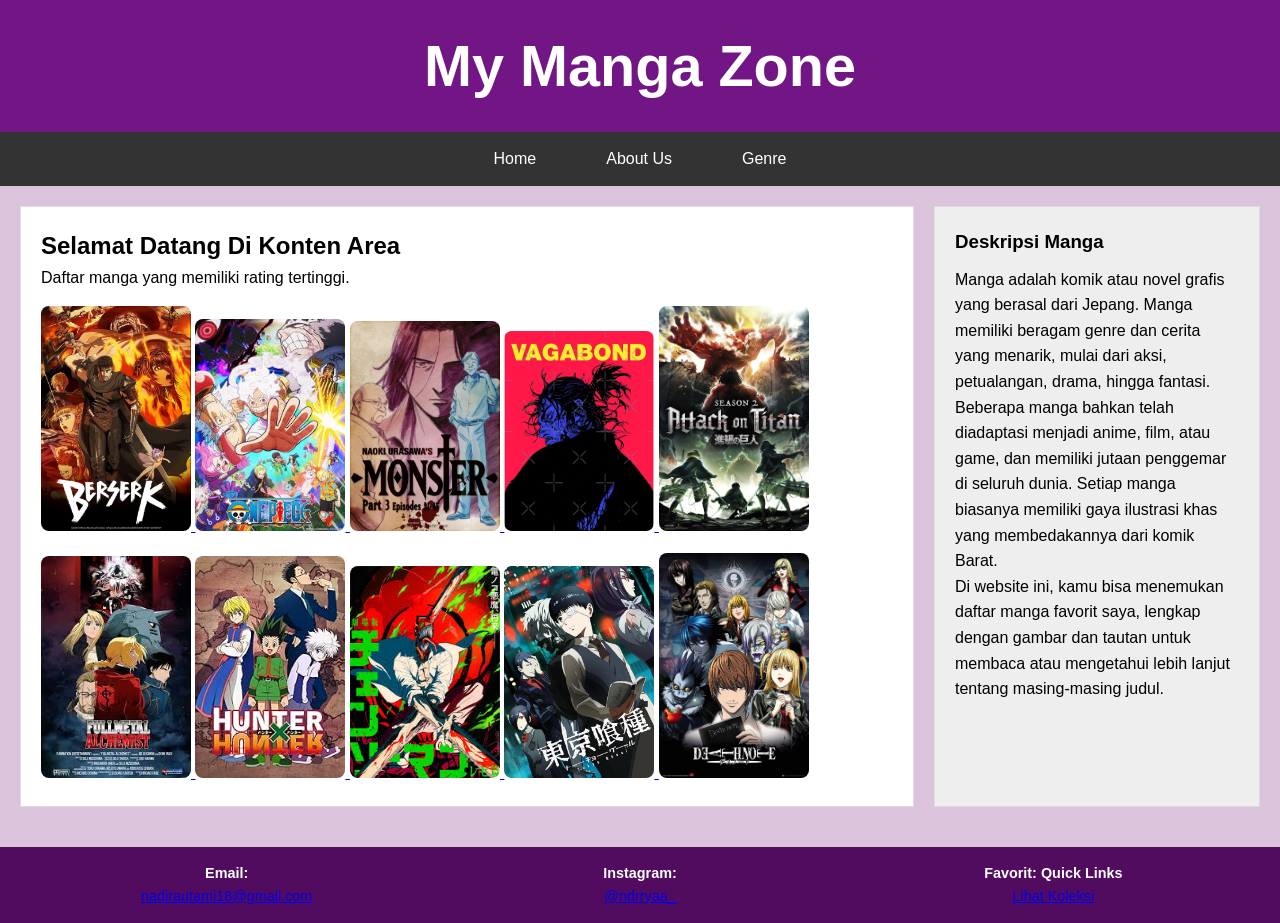
<file: index.html>
<!DOCTYPE html>
<html lang="en">
<head>
    <meta charset="UTF-8" />
    <meta name="viewport" content="width=device-width, initial-scale=1" />
    <title>Manga List UAS - Home</title>
    <link rel="stylesheet" href="css/style.css" />
</head>
<body>
    <header>
        <h1>My Manga Zone</h1>
    </header>
    <nav class="menu-horizontal">
        <ul>
            <li><a href="index.html">Home</a></li>
            <li><a href="about.html">About Us</a></li>
            <li><a href="services.html">Genre</a></li>
        </ul>
    </nav>
    <main class="main-layout">
    <section class="content">
        <h2>Selamat Datang Di Konten Area</h2>
        <p>Daftar manga yang memiliki rating tertinggi.</p>

        <a href="https://mangadex.org/title/801513ba-a712-498c-8f57-cae55b38cc92/berserk" target="_blank">
            <img src="images/berserk.jpg" alt="Berserk" style="max-width:150px;">
        </a>
        
        <a href="https://mangadex.org/title/a1c7c817-4e59-43b7-9365-09675a149a6f/one-piece" target="_blank">
            <img src="images/onepis.jpg" alt="One Piece" style="max-width:150px;">
        </a>

        <a href="https://mangadex.org/title/eb1e9858-5d3c-4c3e-a394-12c5b4d0b55f/re-monster" target="_blank">
            <img src="images/monster.webp" alt="Monster" style="max-width:150px;">
        </a>

        <a href="https://mangadex.org/title/vagabond" target="_blank">
            <img src="images/vegabond.jpg" alt="Vagabond" style="max-width:150px;">
        </a>

        <a href="https://mangadex.org/title/304ceac3-8cdb-4fe7-acf7-2b6ff7a60613/attack-on-titan" target="_blank">
            <img src="images/aot.jpg" alt="Attack on Titan" style="max-width:150px;">
        </a>

        <a href="https://mangadex.org/title/dd8a907a-3850-4f95-ba03-ba201a8399e3/fullmetal-alchemist" target="_blank">
            <img src="images/Fullmetal Alchemist.jpg" alt="Fullmetal Alchemist" style="max-width:150px;">
        </a>

        <a href="https://mangadex.org/title/db692d58-4b13-4174-ae8c-30c515c0689c/hunter-x-hunter" target="_blank">
            <img src="images/hunter.jpg" alt="hxh" style="max-width:150px;">
        </a>

        <a href="https://mangadex.org/title/a77742b1-befd-49a4-bff5-1ad4e6b0ef7b/chainsaw-man" target="_blank">
            <img src="images/Chainsaw Man.jpg" alt="Chainsaw" style="max-width:150px;">
        </a>

        <a href="https://mangadex.org/title/tokyo-ghoul" target="_blank">
            <img src="images/Tokyo Ghoul.jpg" alt="Tokyo Ghoul" style="max-width:150px;">
        </a>

        <a href="https://mangadex.org/title/death-note" target="_blank">
            <img src="images/deathnote.jpg" alt="deathnote" style="max-width:150px;">
        </a>
        
    </section>

    <aside class="widget-sidebar">
        <h3>Deskripsi Manga</h3>
        <p>Manga adalah komik atau novel grafis yang berasal dari Jepang. Manga memiliki beragam genre dan cerita yang menarik, mulai dari aksi, petualangan, drama, hingga fantasi.</p>
        
        <p>Beberapa manga bahkan telah diadaptasi menjadi anime, film, atau game, dan memiliki jutaan penggemar di seluruh dunia. Setiap manga biasanya memiliki gaya ilustrasi khas yang membedakannya dari komik Barat.</p>
        
        <p>Di website ini, kamu bisa menemukan daftar manga favorit saya, lengkap dengan gambar dan tautan untuk membaca atau mengetahui lebih lanjut tentang masing-masing judul.</p>
    </aside>

</main>

<footer>
   <div class="footer-widget">
        <strong>Email:</strong><br>
        <a href="mailto:nadirautami18@gmail.com">nadirautami18@gmail.com</a>
    </div>

    <div class="footer-widget">
    <strong>Instagram:</strong><br>
    <a href="https://www.instagram.com/ndrryaa_" target="_blank">@ndrryaa_</a>
</div>


    <div class="footer-widget">
        <strong>Favorit: Quick Links</strong><br>
        <a href="https://mangadex.org/title/a1c7c817-4e59-43b7-9365-09675a149a6f/one-piece" target="_blank">Lihat Koleksi</a>
    </div>
</footer>
</file>
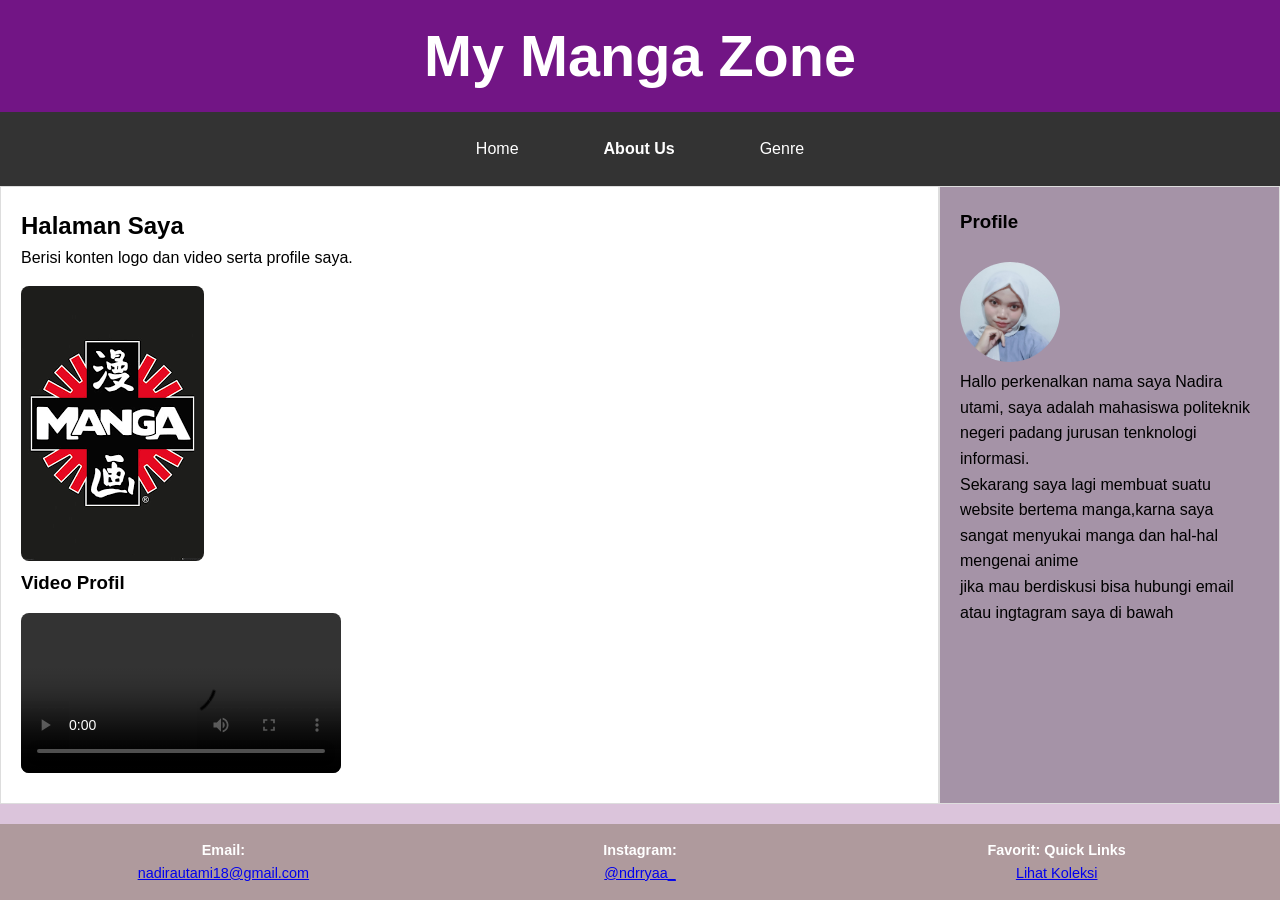
<file: about.html>
<!DOCTYPE html>
<html lang="en">
<head>
    <meta charset="UTF-8" />
    <meta name="viewport" content="width=device-width, initial-scale=1" />
    <title>About Us - Manga List UAS</title>
    <link rel="stylesheet" href="css/style.css" />
    <style>
        body {
            margin: 0;
            font-family: Arial, sans-serif;
            display: flex;
            flex-direction: column;
            min-height: 100vh;
        }

        header, nav, footer {
            background-color: #721585;
            padding: 10px;
        }

        .main-container {
            display: flex;
            flex: 1;
        }

        .content {
            flex: 3;
            padding: 20px;
        }

        .widget-sidebar {
            flex: 1;
            padding: 20px;
            background-color: #a593a7;
            border-left: 1px solid #dddddd;
        }

        footer {
            display: flex;
            justify-content: space-around;
            padding: 15px;
            background-color: #af9a9d;
        }

        .menu-horizontal ul {
            list-style: none;
            padding: 0;
            display: flex;
            gap: 15px;
        }

        .menu-horizontal a {
            text-decoration: none;
            color: rgb(116, 55, 121);
        }

        .menu-horizontal a.active {
            font-weight: bold;
        }

        img, video {
            max-width: 50%;
            height: auto;
            margin-top: 15px;
        }
        .widget-sidebar img {
            width: 100px;
            height: 100px;
            border-radius: 50%;
            object-fit: cover;
        }

    </style>
</head>
<body>
    <header>
        <h1>My Manga Zone</h1>
    </header>

    <nav class="menu-horizontal">
        <ul>
            <li><a href="index.html">Home</a></li>
            <li><a href="about.html" class="active">About Us</a></li>
            <li><a href="services.html">Genre</a></li>
        </ul>
    </nav>

    <div class="main-container">
        <main class="content">
            <h2>Halaman Saya</h2>
            <p>Berisi konten logo dan video serta profile saya.</p>
            <img src="images/logo.png" alt="About Us" />
            
            <h3>Video Profil</h3>
            <video width="320" height="240" controls>
                <source src="images/ssstik.io_@helloguy555_1751466418388.mp4" type="video/mp4">
                Your browser does not support the video tag.
            </video>
        </main>

        <aside class="widget-sidebar">
            <h3>Profile</h3>
             <img src="images/profile.jpg" alt="About Us" />
            <p>Hallo perkenalkan  nama saya Nadira utami, saya adalah mahasiswa politeknik negeri padang jurusan tenknologi informasi.<p>
            <p>Sekarang saya lagi membuat suatu website bertema manga,karna saya sangat menyukai manga dan hal-hal mengenai anime<p>
            <p>jika mau berdiskusi bisa hubungi email atau  ingtagram saya di bawah<p>  
        </aside>
    </div>

  <footer>
    <div class="footer-widget">
        <strong>Email:</strong><br>
        <a href="mailto:nadirautami18@gmail.com">nadirautami18@gmail.com</a>
    </div>

    <div class="footer-widget">
    <strong>Instagram:</strong><br>
    <a href="https://www.instagram.com/ndrryaa_" target="_blank">@ndrryaa_</a>
</div>


    <div class="footer-widget">
        <strong>Favorit: Quick Links</strong><br>
        <a href="https://mangadex.org/title/a1c7c817-4e59-43b7-9365-09675a149a6f/one-piece" target="_blank">Lihat Koleksi</a>
    </div>
</footer>
</file>
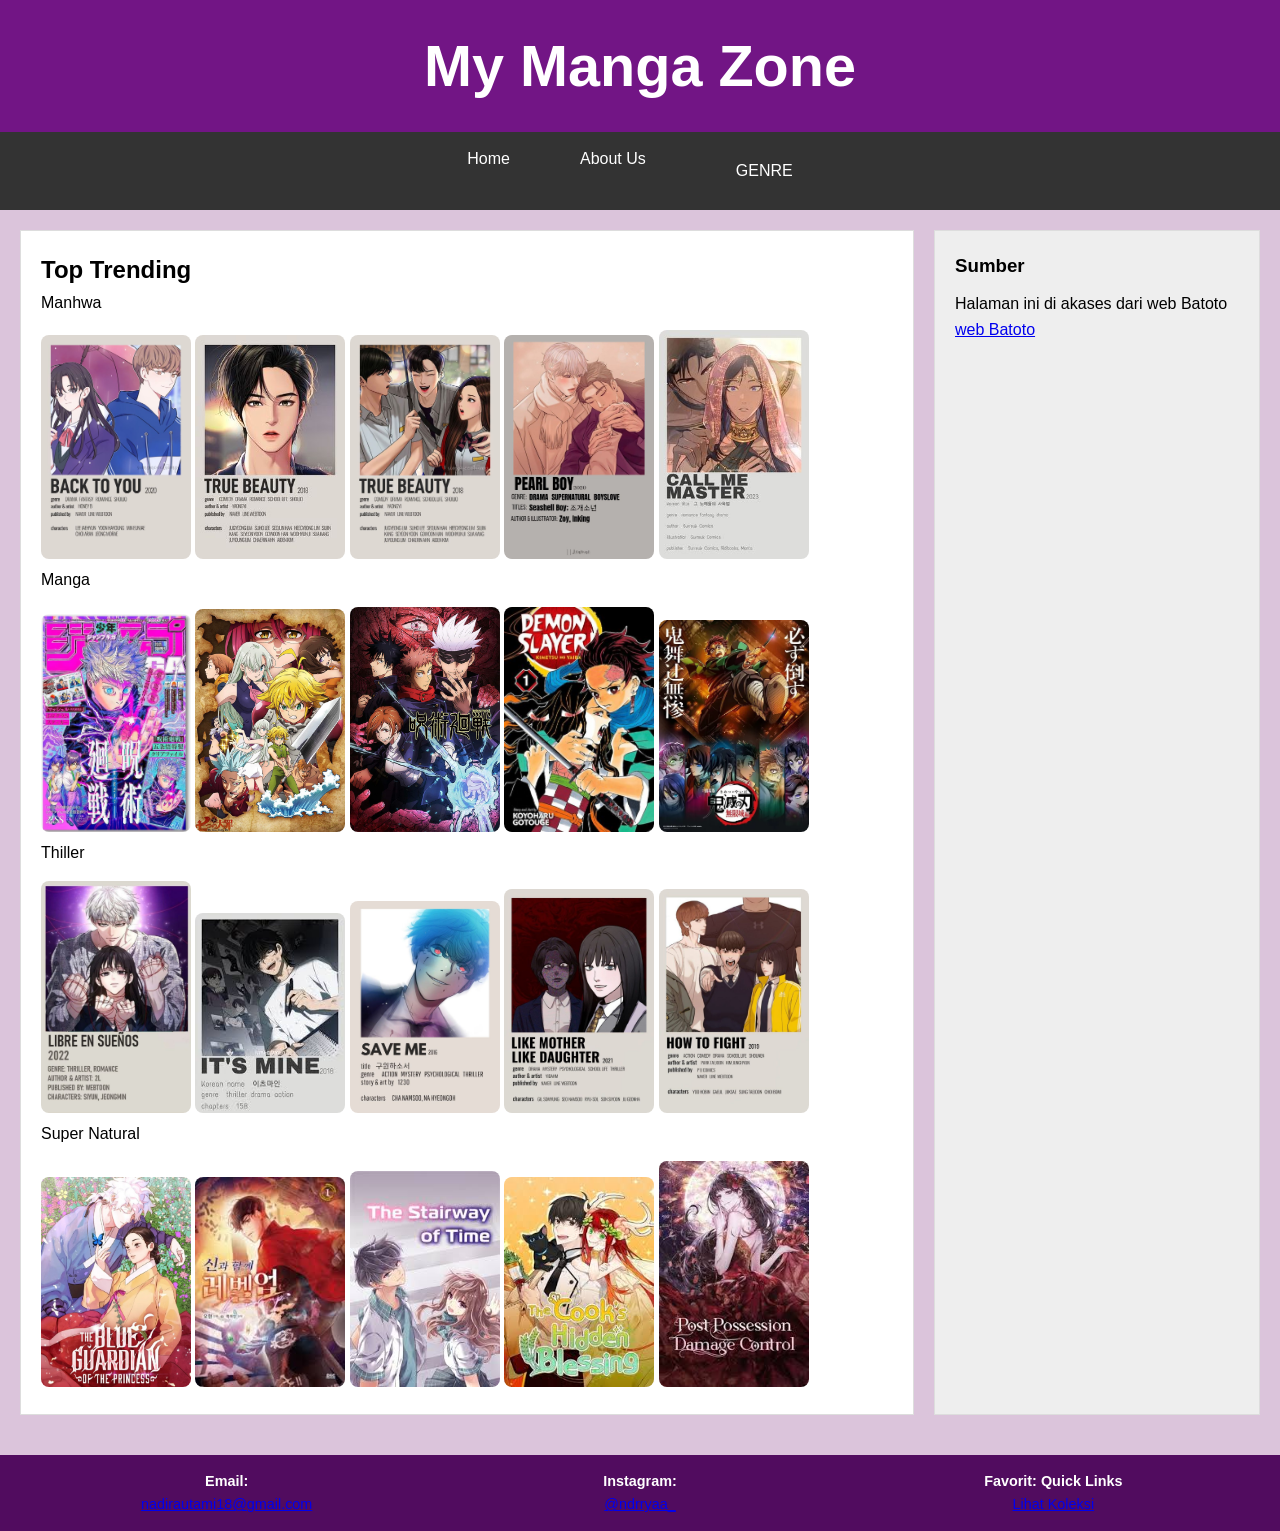
<file: services.html>
<!DOCTYPE html>
<html lang="en">
<head>
    <meta charset="UTF-8" />
    <meta name="viewport" content="width=device-width, initial-scale=1" />
    <title>Services - Manga List UAS</title>
    <link rel="stylesheet" href="css/style.css" />
</head>
<body>
    <header>
        <h1>My Manga Zone</h1>
    </header>

    <nav class="menu-horizontal">
        <ul>
            <li><a href="index.html">Home</a></li>
            <li><a href="about.html">About Us</a></li>

            <li>
                <div class="dropdown">
                    <button class="dropdown-btn">GENRE </button>
                    <div class="dropdown-content">
                        <a href="https://bato.si/v4x-latest/manga">Manga</a>
                        <a href="https://bato.si/v4x-latest/manhwa">Manhwa</a>
                        <a href="https://bato.si/v4x-latest/webtoon">Webtoon</a>
                        <a href="https://bato.si/v4x-latest/oneshot">OneShot</a>
                        <a href="https://bato.si/v4x-latest/bloody">thiller</a>
                        <a href="https://bato.si/v4x-latest/comedy">Comedy</a>
                        <a href="https://bato.si/v4x-latest/supernatural">Super Natural</a>
                    </div>
                </div>
            </li>
        </ul>
    </nav>



    </nav>
    <main class="main-layout">
        <section class="content">
            <h2>Top Trending</h2>
            <p>Manhwa</p>
             <img src="images/mhw2.jpg" alt="Chainsaw" style="max-width:150px;">
             <img src="images/mhw3.jpg" alt="Chainsaw" style="max-width:150px;">
             <img src="images/mhw 4.jpg" alt="Chainsaw" style="max-width:150px;">
             <img src="images/mhw5.jpg" alt="Chainsaw" style="max-width:150px;">
             <img src="images/mhw6.jpg" alt="Chainsaw" style="max-width:150px;">
            <p>Manga</p>
             <img src="images/m1.jpg" alt="Chainsaw" style="max-width:150px;">
             <img src="images/m2.jpg" alt="Chainsaw" style="max-width:150px;">
             <img src="images/m3.jpg" alt="Chainsaw" style="max-width:150px;">
             <img src="images/m4.jpg" alt="Chainsaw" style="max-width:150px;">
             <img src="images/m5.webp" alt="Chainsaw" style="max-width:150px;">
            <p>Thiller</p>
             <img src="images/t1.jpg" alt="Chainsaw" style="max-width:150px;">
             <img src="images/t2.jpg" alt="Chainsaw" style="max-width:150px;">
             <img src="images/t3.jpg" alt="Chainsaw" style="max-width:150px;">
             <img src="images/t4.jpg" alt="Chainsaw" style="max-width:150px;">
             <img src="images/t5.jpg" alt="Chainsaw" style="max-width:150px;">
            <p>Super Natural</p>
             <img src="images/sn1.jpg" alt="Chainsaw" style="max-width:150px;">
             <img src="images/sn2.jpg" alt="Chainsaw" style="max-width:150px;">
             <img src="images/sn3.jpg" alt="Chainsaw" style="max-width:150px;">
             <img src="images/sn4.jpg" alt="Chainsaw" style="max-width:150px;">
             <img src="images/sn5.jpg" alt="Chainsaw" style="max-width:150px;">
        </section>
        <aside class="widget-sidebar">
            <h3>Sumber</h3>
            <p>Halaman ini di akases dari web Batoto <a href="https://bato.si/">web Batoto</a></p>
        </aside>
    </main>
    <footer>
        <div class="footer-widget">
        <strong>Email:</strong><br>
        <a href="mailto:nadirautami18@gmail.com">nadirautami18@gmail.com</a>
    </div>

    <div class="footer-widget">
    <strong>Instagram:</strong><br>
    <a href="https://www.instagram.com/ndrryaa_" target="_blank">@ndrryaa_</a>
</div>


    <div class="footer-widget">
        <strong>Favorit: Quick Links</strong><br>
        <a href="https://mangadex.org/title/a1c7c817-4e59-43b7-9365-09675a149a6f/one-piece" target="_blank">Lihat Koleksi</a>
    </div>
</footer>
</file>
<file: css/style.css>
* {
    box-sizing: border-box;
    margin: 0;
    padding: 0;
}

body {
    font-family: Arial, sans-serif;
    line-height: 1.6;
    background-color: #dbc4db;
    color: white;
}

header {
    background-color: #721585;
    color: white;
    padding: 20px;
    text-align: center;
    font-size: 1.8em;
}

.menu-horizontal {
    background-color: #333;
}

.menu-horizontal ul {
    list-style: none;
    display: flex;
    justify-content: center;
}

.menu-horizontal ul li {
    margin: 0 15px;
}

.menu-horizontal ul li a {
    color: white; 
    text-decoration: none;
    padding: 14px 20px;
    display: block;
}

.menu-horizontal ul li a:hover {
    background-color: #575757;
    border-radius: 4px;
}

.main-layout {
    display: flex;
    padding: 20px;
    gap: 20px;
}

.content {
    flex: 3;
    background-color: white;
    padding: 20px;
    border: 1px solid #ddd;
    color: black; 
}

.content img, .content video {
    max-width: 100%;
    margin-top: 15px;
    border-radius: 8px;
}

.widget-sidebar {
    flex: 1;
    background-color: #eee;
    padding: 20px;
    border: 1px solid #ddd;
    color: black;
}

.widget-sidebar h3 {
    margin-bottom: 10px;
}

footer {
    display: flex;
    justify-content: space-between;
    background-color: #510c5f;
    padding: 15px 20px;
    margin-top: 20px;
    color: white; 
}

.footer-widget {
    flex: 1;
    text-align: center;
    padding: 0 10px;
    font-size: 0.9em;
}

@media (max-width: 768px) {
    .main-layout {
        flex-direction: column;
    }
    footer {
        flex-direction: column;
        gap: 10px;
    }
}
.dropdown {
    position: relative;
    display: inline-block;
    margin: 20px;
}

.dropdown-btn {
    background-color: #333; 
    color: white;
    padding: 10px 20px;
    font-size: 16px;
    border: none;
    cursor: pointer;
}

.dropdown-btn:hover {
    background-color: #575757;
}

.dropdown-content {
    display: none;
    position: absolute;
    background-color: #d9b8e9; 
    min-width: 160px;
    box-shadow: 0px 8px 16px rgba(0,0,0,0.2);
    z-index: 1;
}

.dropdown-content a {
    color: #4b004b; 
    padding: 10px 15px;
    text-decoration: none;
    display: block;
    font-weight: bold;
}

.dropdown-content a:hover {
    background-color: #c496db; 
}

.dropdown:hover .dropdown-content {
    display: block;
}
</file>
